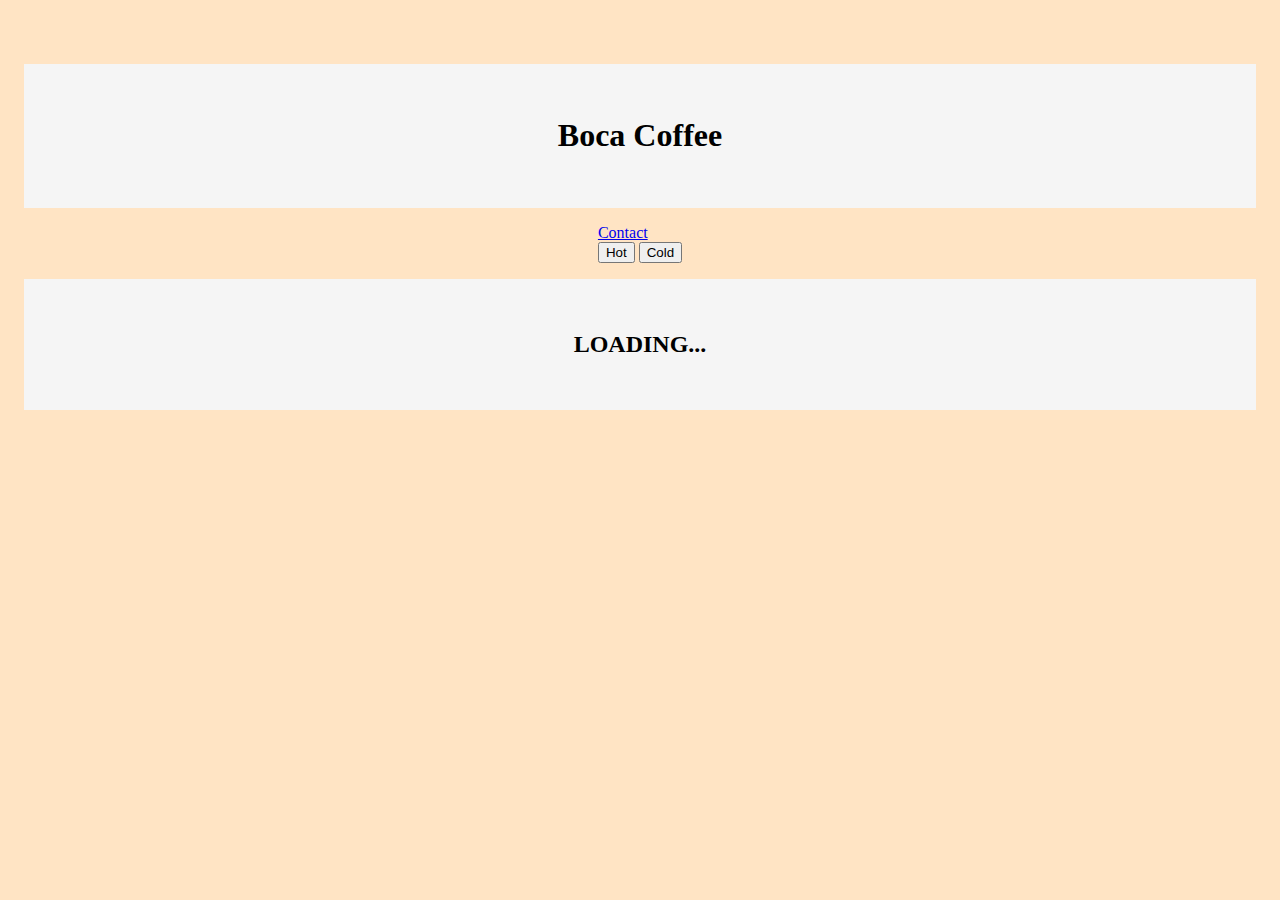
<file: index.html>
<!DOCTYPE html>
<html lang="en">

<head>
    <meta charset="UTF-8">
    <meta http-equiv="X-UA-Compatible" content="IE=edge">
    <meta name="viewport" content="width=device-width, initial-scale=1.0">
    <title>Boca Coffee</title>
    <link rel="stylesheet" href="styles.css">
</head>

<body>
    <div class="container">
        <header>
            <h1>Boca Coffee</h1>
        </header>
        <nav>
            <a href="http:/Contact.html" target="_blank">Contact</a>
        </br>
            <button onclick="getCoffee('hot')">Hot</button>
            <button onclick="getCoffee('iced')">Cold</button>
        </nav>
        <main>
            <h2>Loading...</h2>
        </main>
    </div>
    <script src="script.js" ></script> 
</body>

</html>
</file>
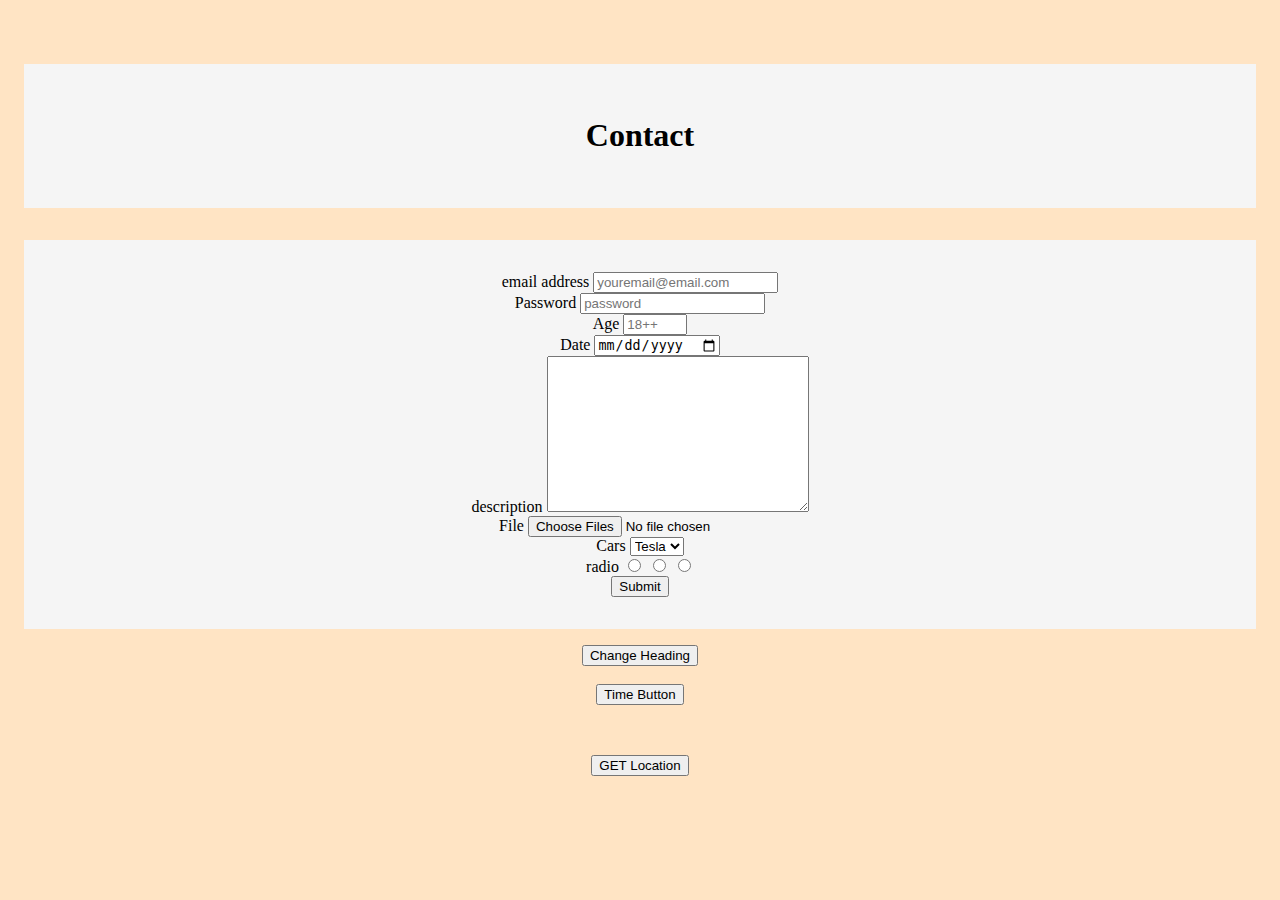
<file: contact.html>
<!DOCTYPE html>
<html lang="en">

<head>
    <meta charset="UTF-8">
    <meta http-equiv="X-UA-Compatible" content="IE=edge">
    <meta name="viewport" content="width=device-width, initial-scale=1.0">
    <title>Contact</title>
    <link rel="stylesheet" href="styles.css">
</head>

<body>
    <div class="container">
        <header>
            <h1 id="heading">Contact</h1>
        </header>
        <main>
            <form action="/index.html" method="post" id="myForm">
                <label for="email">email address</label>
                <input id="email" name="email" type="email" placeholder="youremail@email.com">
                <br />
                <label for="password">Password</label>
                <input id="password" name="password" type="password" placeholder="password" minlength="7">
                <br />
                <label for="Age">Age</label>
                <input min="18" max="100" type="number" name="age" id="" placeholder="18++">
                <br />
                <label for="">Date</label>
                <input type="date" name="date" id="date">
                <br />
                <label for="description">description</label>
                <textarea name="description" id="description" cols="30" rows="10"></textarea>
                <br />
                <label for="file">File</label>
                <input type="file" name="" id="" multiple>
                <br />
                <label for="cars">Cars</label>
                <!-- <select name="cars" id="cars" multiple> -->
                <select name="cars" id="cars">
                    <output value="selectone" id="cars">Select one</output>
                    <option value="audi">Audi</option>
                    <option value="gmc">Gmc</option>
                    <option value="tesla" selected>Tesla</option>
                    <option value="ford">Ford</option>
                </select>
                <br />
                <label for="radio">radio</label>
                <input type="radio" name="select" id="" value="myRadio1">
                <input type="radio" name="select" id="" value="myRadio2">
                <input type="radio" name="select" id="" value="myRadio3">
                <br />
                <button type="submit">Submit</button>
            </form>
        </main>
        <button onclick="changeHeadings()">Change Heading</button>
        <br />
        <button onclick="currentTime()">Time Button</button>
        <p id="dumb"></p>
        <br />
        <button onclick="geolocation()">GET Location</button>
        <p id="location"></p>
        <br />
    </div>
    <script>
        function geolocation() {
        navigator.geolocation.getCurrentPosition('location').innerHTML = Location()
        }

        function currentTime() {
           document.getElementById("dumb").innerHTML = Date()

        }
           
        function changeHeadings() {
            const heading = document.getElementById('heading')
            console.log(heading)

            heading.innerText = "I am New"
            heading.style.textAlign = "left"
            heading.style.color = "red"

        }
    </script>
</body>

</html>
</file>
<file: styles.css>
body {
    background-color: bisque;
}

.container{
    margin: 3em;
    display: flex;
    flex-direction: column;
    align-items: center;

}
header, main{
    background-color: whitesmoke;
    width: 100%;
    text-align: center;
    margin: 1em;
    padding: 2em;
    box-shadow: grey;
}
main{
    margin-top: 1em;
    display: flex;
    flex-wrap: wrap;
    justify-content: space-around;
}

main>div {
    width: 30%;


}
</file>
